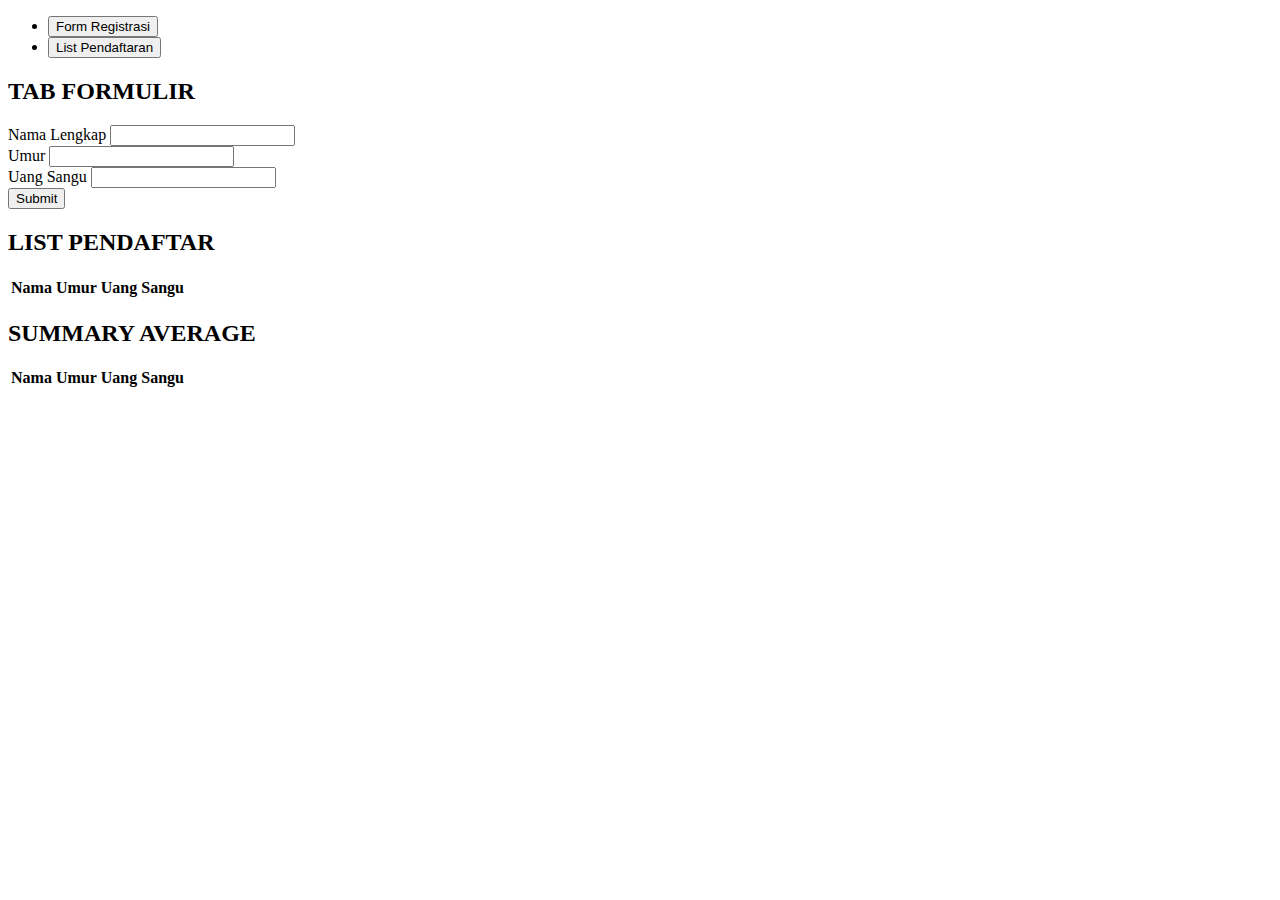
<file: week 5/homework/index.html>
<!doctype html>
<html lang="en">

<head>
    <meta charset="utf-8">
    <meta name="viewport" content="width=device-width, initial-scale=1">
    <title>Bootstrap demo</title>
    <link href="https://cdn.jsdelivr.net/npm/bootstrap@5.3.2/dist/css/bootstrap.min.css" rel="stylesheet"
        integrity="sha384-T3c6CoIi6uLrA9TneNEoa7RxnatzjcDSCmG1MXxSR1GAsXEV/Dwwykc2MPK8M2HN" crossorigin="anonymous">
</head>

<body>

    <!-- TAB NAV -->
    <div class="container m-3">
        <ul class="nav nav-pills mb-3" id="pills-tab" role="tablist">
            <li class="nav-item" role="presentation">
                <button class="nav-link active" id="pills-home-tab" data-bs-toggle="pill" data-bs-target="#pills-home"
                    type="button" role="tab" aria-controls="pills-home" aria-selected="true">Form Registrasi</button>
            </li>
            <li class="nav-item" role="presentation">
                <button class="nav-link" id="pills-profile-tab" data-bs-toggle="pill" data-bs-target="#pills-profile"
                    type="button" role="tab" aria-controls="pills-profile" aria-selected="false">List
                    Pendaftaran</button>
            </li>
        </ul>
    </div>


    <!-- TAB CONTENT -->
    <div class="tab-content" id="pills-tabContent">
        <div class="tab-pane fade show active" id="pills-home" role="tabpanel" aria-labelledby="pills-home-tab"
            tabindex="0">
            <!-- TAB FORM -->
            <div class="container">
                <h2>TAB FORMULIR</h2>
                <div id="registrasi" class="tab">
                    <form>
                        <div class="mb-3">
                            <label for="inputNama" class="form-label">Nama Lengkap</label>
                            <input type="text" class="form-control" id="nama" required minlength="10">
                        </div>

                        <div class="mb-3">
                            <label for="inputUmur" class="form-label">Umur</label>
                            <input type="text" class="form-control" id="umur" required min="25">
                        </div>

                        <div class="mb-3">
                            <label for="inputUangSangu" class="form-label">Uang Sangu</label>
                            <input type="text" class="form-control" id="uang" required min="100000" max="1000000">
                        </div>

                        <input type="button" class="btn btn-primary" value="Submit" onclick="submitForm()">
                        
                    </form>
                </div>
            </div>
        </div>
        <!-- TAB TABLE -->
        <div class="tab-pane fade" id="pills-profile" role="tabpanel" aria-labelledby="pills-profile-tab" tabindex="0">
            <div id="list" class="container tab">
                <h2>LIST PENDAFTAR</h2>
                <table class="container text-center border">
                    <thead>
                        <tr>
                            <th scope="col">Nama</th>
                            <th scope="col">Umur</th>
                            <th scope="col">Uang Sangu</th>
                        </tr>
                    </thead>
                </table>
            </div>
            <div id="list" class="container tab mt-5">
                <h2>SUMMARY AVERAGE</h2>
                <table class="container text-center border">
                    <thead>
                        <tr>
                            <th scope="col">Nama</th>
                            <th scope="col">Umur</th>
                            <th scope="col">Uang Sangu</th>
                        </tr>
                    </thead>
                </table>
            </div>
        </div>
    </div>


    <script src="index.js"></script>
    <script src="https://cdn.jsdelivr.net/npm/bootstrap@5.3.2/dist/js/bootstrap.bundle.min.js"
        integrity="sha384-C6RzsynM9kWDrMNeT87bh95OGNyZPhcTNXj1NW7RuBCsyN/o0jlpcV8Qyq46cDfL"
        crossorigin="anonymous"></script>
</body>

</html>
</file>
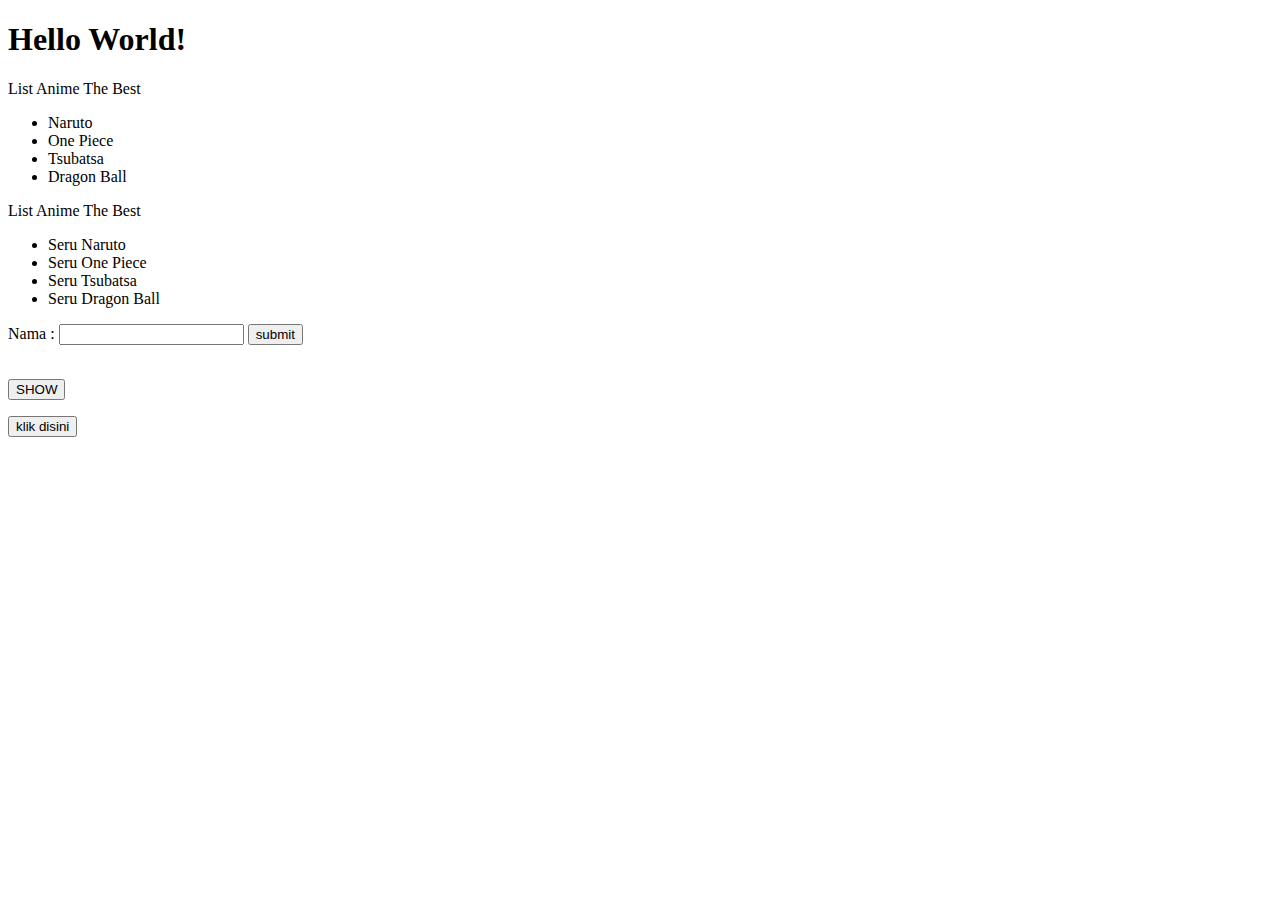
<file: week 5/lesson/DOM/dom.html>
<!DOCTYPE html>
<html lang="en">
<head>
    <meta charset="UTF-8">
    <meta name="viewport" content="width=device-width, initial-scale=1.0">
    <title>DOM</title>
</head>
<body>
        <h1>Hello World!</h1>
        <p>List Anime The Best</p>
            <ul>
                <li>Naruto</li>
                <li>One Piece</li>
                <li>Tsubatsa</li>
                <li>Dragon Ball</li>
            </ul>
        <p>List Anime The Best</p>
            <ul>
                <li>Seru Naruto</li> 
                <li>Seru One Piece</li>
                <li>Seru Tsubatsa</li>
                <li>Seru Dragon Ball</li>
            </ul>

        Nama : <input type ="text" id="nama">
        <button onclick="getDataInput()">submit</button>
        <br>
            <ul id="nama_kelas"></ul>
        <br>

        <button onclick="getNamaKelas()">SHOW</button>
        <ul id="show_nama_kelas"></ul>

        <button onclick="testFunction()">klik disini</button>
        <p id = "nostalgia_kecil"></p>    
        <p class = "bocil"></p>    
        <p class = "bocil"></p>    

    <script>
        let data = []
    function getDataInput() {
        const nama_input = document.getElementById("nama")
        console.log(nama_input.value)
        data.push(nama_input.value);
        console.log(data)

        const node  = document.createElement("li")
        const value_li = document.createTextNode(nama_input.value)
        node.appendChild(value_li)
        document.getElementById("nama_kelas").appendChild(node)
    }
     
        document.getElementById("show_nama_kelas").onclick = function getNamaKelas() {
        const node  = document.createElement("li")
        const value_li = document.createTextNode(nama_input.value)
        node.appendChild(value_li)
        document.getElementById("nama_kelas").appendChild(node)

       
    }

    function testFunction() {
        const list_anime = document.getElementsByTagName("li")
        document.getElementById("nostalgia_kecil").innerHTML = list_anime [5].innerHTML
        list_anime[6].innerHTML = "Ultamen ajadeng"
        for (let index = 0; index < list_anime.length; index++) {
            console.log(list_anime[index])
        }
        console.log(list_anime)
        const bocil_kematian = document.getElementsByClassName("bocil")
        bocil_kematian[0].innerHTML = "Bocil Naruto"
        bocil_kematian[1].innerHTML = "Bocil One Piece"


        console.log("function Jalan")
    }
     
        
    </script>
</body>
</html>

<!-- SELECTOR ADA 3 :

id => getElementById (id)
tag => getElementsByTagName (name)
class => getElementsByClassName (name) 
-->
</file>
